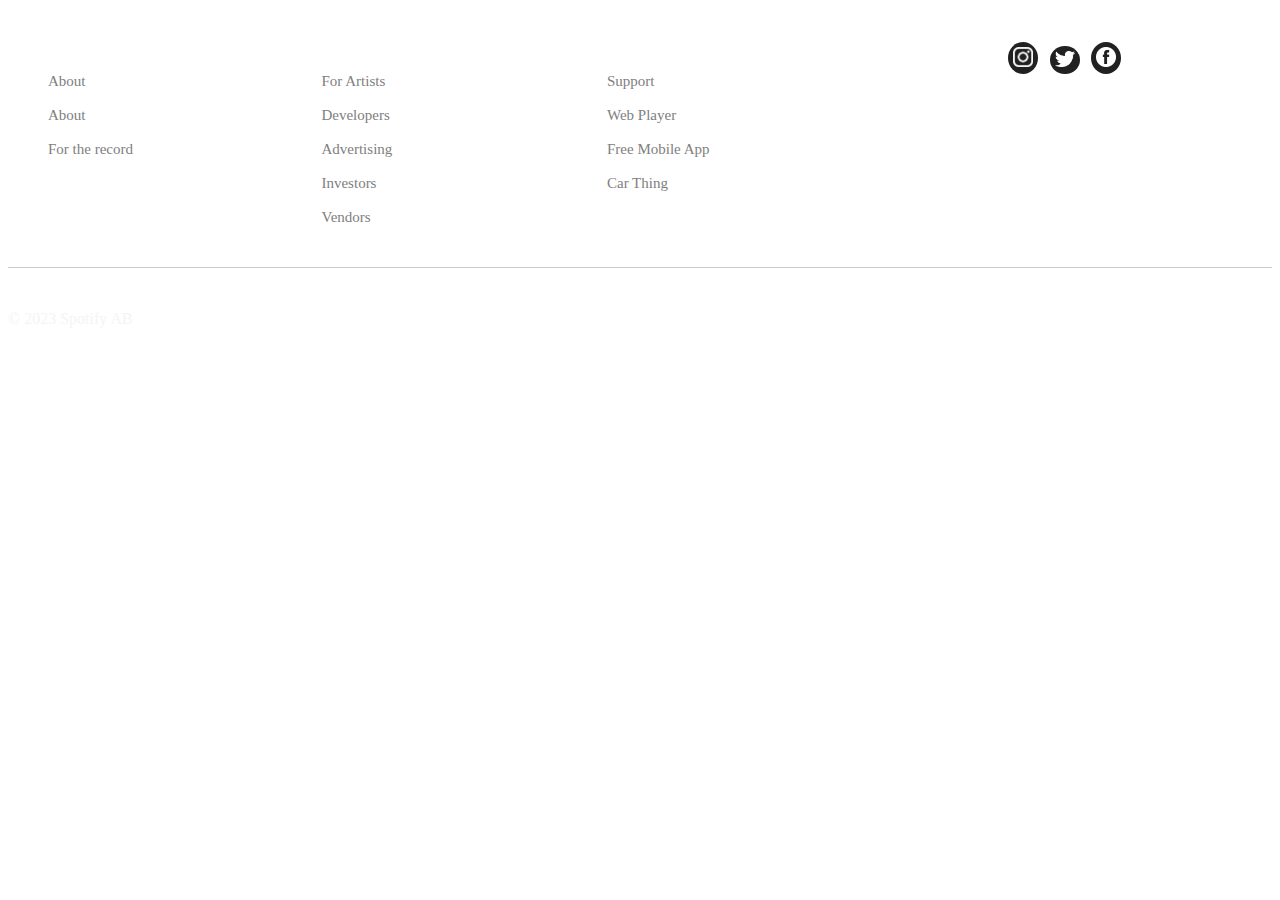
<file: footer.html>
<!DOCTYPE html>
<html lang="en">

<head>
    <meta charset="UTF-8">
    <meta http-equiv="X-UA-Compatible" content="IE=edge">
    <meta name="viewport" content="width=device-width, initial-scale=1.0">
    <title>Spotify footer</title>
    <style>
        .container {
            display: grid;
            grid-template-columns: auto auto auto auto auto;
            background-color: var(--grey);
            color: aliceblue;
            font-size: 30px;
            width: 100%;
            border-radius: 0.5px;
            height: 100%;
        }

        ul {
            list-style: none;
        }

        .first {
            color: white;
            font-size: 18px;
        }

        ul li a {
            color: white;
            font-size: 13px;
            text-decoration: none;
        }

        ul li a:hover {
            color: white;
            text-decoration: underline;
        }

        .item2 li a,
        .item3 li a,
        .item4 li a {
            color: grey;
            font-size: 15px;
            margin-left: 0px;
            /* You can adjust the size as needed */
        }

        .item5 ul {
            list-style: none;
            padding: 0;
            margin: 10;
            text-align: right;
            /* Align list items to the right */
        }

        .item5 img {
            width: 40px;
        }

        .item5 ul li {
            display: inline-block;
            margin: 2px;
        }

        .item5 ul li a {
            display: inline-block;
            text-decoration: none;
            padding: 5px;
            border-radius: 50%;
            /* Make the button circular */
            background-color: #212121;
            /* Light grey background color */
            transition: background-color 0.3s ease;
            /* Add transition for a smooth effect */
        }

        .item5 ul li a:hover {
            background-color: #ccc;
            /* Change background color on hover */
            color: #000;
            /* Change text color on hover */
        }

        .item5 ul li img {
            width: 20px;
            /* Adjust image size as needed */
            height: auto;
        }



        @media only screen and (max-width: 700px) {
            .item5 img {
                width: 30px;

            }

            .first {
                font-size: 16px;
            }

        }
        .item6 p{
            color: rgb(248, 243, 243);
            padding: 0px;
        }
        hr{
        height: 1px; /* Adjust the height as needed */
        border: none; /* Remove the default border */
        background-color: #ccc; /* Set the background color of the line */
    }



        ul li a {
            color: white;
            font-size: 10px;
            text-decoration: none;
        }
    </style>
</head>

<body>
    <div class="container">

        <div class="item2">
            <ul>
                <li class="first"> Company</li>
                <li><a href="#">About</a></li>
                <li><a href="#">About</a></li>
                <li><a href="#">For the record</a></li>
            </ul>

        </div>
        <div class="item3">
            <ul>
                <li class="first"> Communities</li>
                <li><a href="#">For Artists</a></li>
                <li><a href="#">Developers</a></li>
                <li><a href="#">Advertising </a></li>
                <li><a href="#">Investors</a></li>
                <li><a href="#">Vendors</a></li>
            </ul>
        </div>
        <div class="item4">
            <ul>
                <li class="first"> Useful Links</li>
                <li><a href="#">Support</a></li>
                <li><a href="#">Web Player</a></li>
                <li><a href="#">Free Mobile App</a></li>
                <li><a href="#">Car Thing</a></li>


            </ul>
        </div>
        <div class="item5">
            <ul>
                <li><a href="#"><img src="assets/instagram.png" alt="Instagram"></a></li>
                <li><a href="#"><img src="assets/twitter.png" alt="Twitter"></a></li>
                <li><a href="#"><img src="assets/facebook.png" alt="Facebook"></a></li>
            </ul>
        </div>




    </div>

<div class="item6">
    <hr>
    <br>
    <p>© 2023 Spotify AB</p>
</div>

</body>

</html>
</file>
